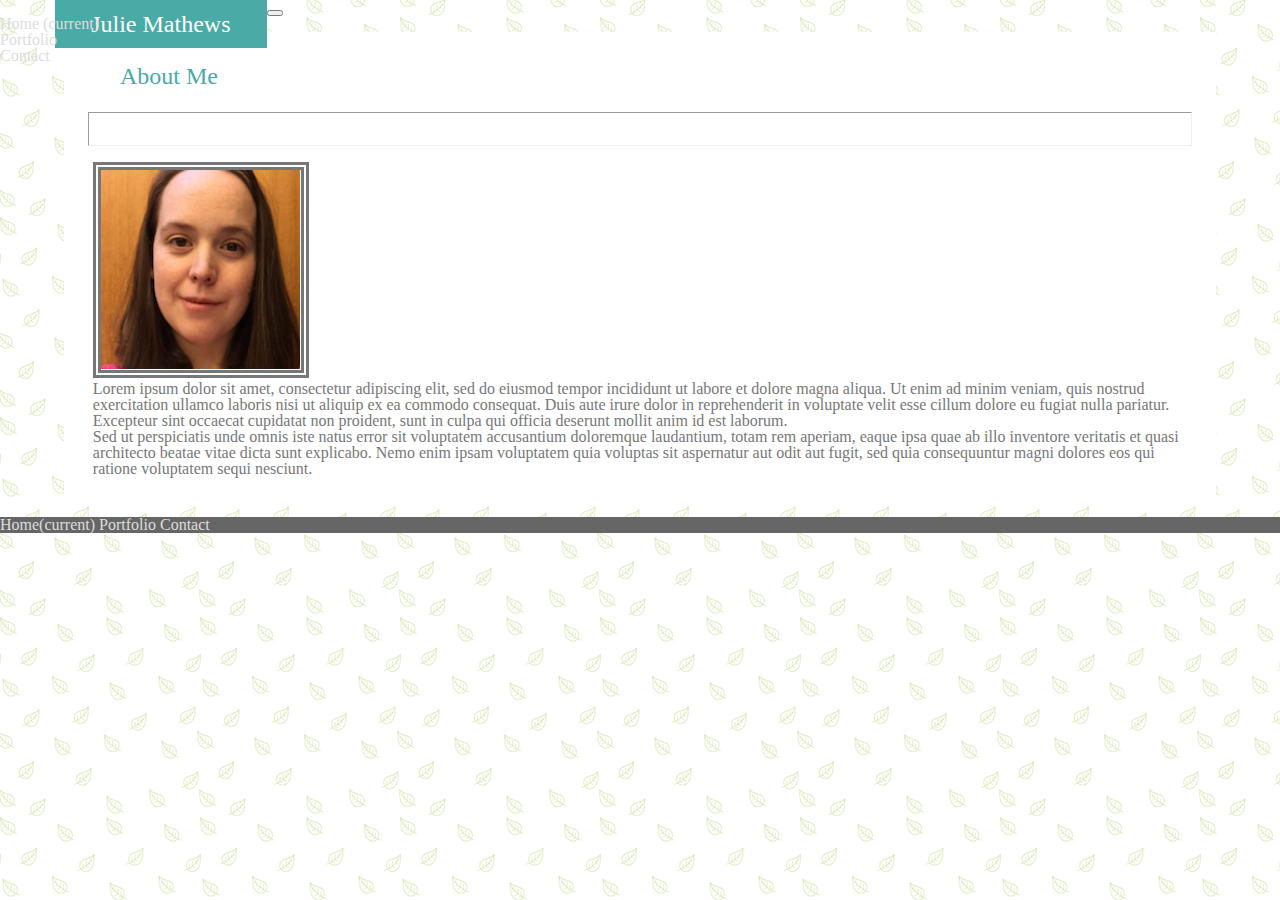
<file: index.html>
<!doctype html>
<html lang="en">
  <head>
    <!-- Required meta tags -->
    <meta charset="utf-8">
    <meta name="viewport" content="width=device-width, initial-scale=1, shrink-to-fit=no">

    <!-- Bootstrap CSS -->
    <link rel="stylesheet" href="https://stackpath.bootstrapcdn.com/bootstrap/4.1.3/css/bootstrap.min.css" integrity="sha384-MCw98/SFnGE8fJT3GXwEOngsV7Zt27NXFoaoApmYm81iuXoPkFOJwJ8ERdknLPMO" crossorigin="anonymous">
    <!-- styles css -->
    <link rel="stylesheet" type="text/css" media="screen" href="assets/css/reset.css"/>
    <link rel="stylesheet" type="text/css" media="screen" href="assets/css/styles.css"/>


    <title>Bootstrap Portfolio</title>
  </head>

  <body>

<!-- NavBar -->
        <nav class="navbar navbar-expand-lg navbar-light bg-light">
          <a class="navbar-brand" style="background-color: #4aaaa5; color: #ffffff; font-size: 1.5em; margin-left: 2.3em; padding: .5em 1.5em; float: left;">Julie Mathews</a>
            <button class="navbar-toggler" type="button" data-toggle="collapse" data-target="#navbarNav" aria-controls="navbarNav" aria-expanded="false" aria-label="Toggle navigation">
              <span class="navbar-toggler-icon"></span>
            </button>
            <div class="collapse navbar-collapse" id="navbarNav">
              <ul class="nav navbar-nav navbar-right::before">
                <li class="nav-item active">
                  <a class="nav-link" href="index.html">Home <span class="sr-only">(current)</span></a>
                </li>
                <li class="nav-item">
                  <a class="nav-link" href="portfolio.html">Portfolio</a>
                </li>
                <li class="nav-item">
                  <a class="nav-link" href="contact.html">Contact</a>
                </li>
              </ul>
            </div>
        </nav>

<!-- Container -->
      <div class="container" style="background-color: #ffffff; margin: 1em 4em; padding: .5em; border: #dddddd">
        <div class="border" style="color: black">
          <div class="row">
            <div class="col-sm" style="color: #4aaaa5; padding: 1em; margin: 0em 1em; font-size: 1.5em;">
              About Me
            </div>
          </div>
          <hr>
          <div class="row" style="margin: 0em .3em; padding: 1em;">
            <div class="col-4" style="color: #777777;">
              <img src="assets/images/avatar.png" style="border-style: double; border-width: .5em;">
            </div>
            <div class="col-8" style="color: #777777;">
                <p class="text-justify">Lorem ipsum dolor sit amet, consectetur adipiscing elit, sed do eiusmod tempor incididunt ut labore et dolore magna aliqua. Ut enim ad minim veniam, quis nostrud exercitation ullamco laboris nisi ut aliquip ex ea commodo consequat. Duis aute irure dolor in reprehenderit in voluptate velit esse cillum dolore eu fugiat nulla pariatur. Excepteur sint occaecat cupidatat non proident, sunt in culpa qui officia deserunt mollit anim id est laborum.</p>

                <p class="text-justify">Sed ut perspiciatis unde omnis iste natus error sit voluptatem accusantium doloremque laudantium, totam rem aperiam, eaque ipsa quae ab illo inventore veritatis et quasi architecto beatae vitae dicta sunt explicabo. Nemo enim ipsam voluptatem quia voluptas sit aspernatur aut odit aut fugit, sed quia consequuntur magni dolores eos qui ratione voluptatem sequi nesciunt.</p>
            </div>
          </div>
        </div>
      </div>  

<!-- Footer -->      
    <nav class="navbar fixed-bottom navbar-light" style="background-color: #666666;">
      <a class="navbar-footer" >
            <a class="foot-link" href="index.html">Home<span class="sr-only">(current)</span></a>
            <a class="foot-link" href="portfolio.html">Portfolio</a>
            <a class="foot-link" href="contact.html">Contact</a>
      </a>
    </nav>

    <!-- Optional JavaScript -->
    <!-- jQuery first, then Popper.js, then Bootstrap JS -->
    <!-- <script src="https://code.jquery.com/jquery-3.3.1.slim.min.js" integrity="sha384-q8i/X+965DzO0rT7abK41JStQIAqVgRVzpbzo5smXKp4YfRvH+8abtTE1Pi6jizo" crossorigin="anonymous"></script> -->
    <!-- <script src="https://cdnjs.cloudflare.com/ajax/libs/popper.js/1.14.3/umd/popper.min.js" integrity="sha384-ZMP7rVo3mIykV+2+9J3UJ46jBk0WLaUAdn689aCwoqbBJiSnjAK/l8WvCWPIPm49" crossorigin="anonymous"></script> -->
    <!-- <script src="https://stackpath.bootstrapcdn.com/bootstrap/4.1.3/js/bootstrap.min.js" integrity="sha384-ChfqqxuZUCnJSK3+MXmPNIyE6ZbWh2IMqE241rYiqJxyMiZ6OW/JmZQ5stwEULTy" crossorigin="anonymous"></script> -->
  </body>
</html>
</file>
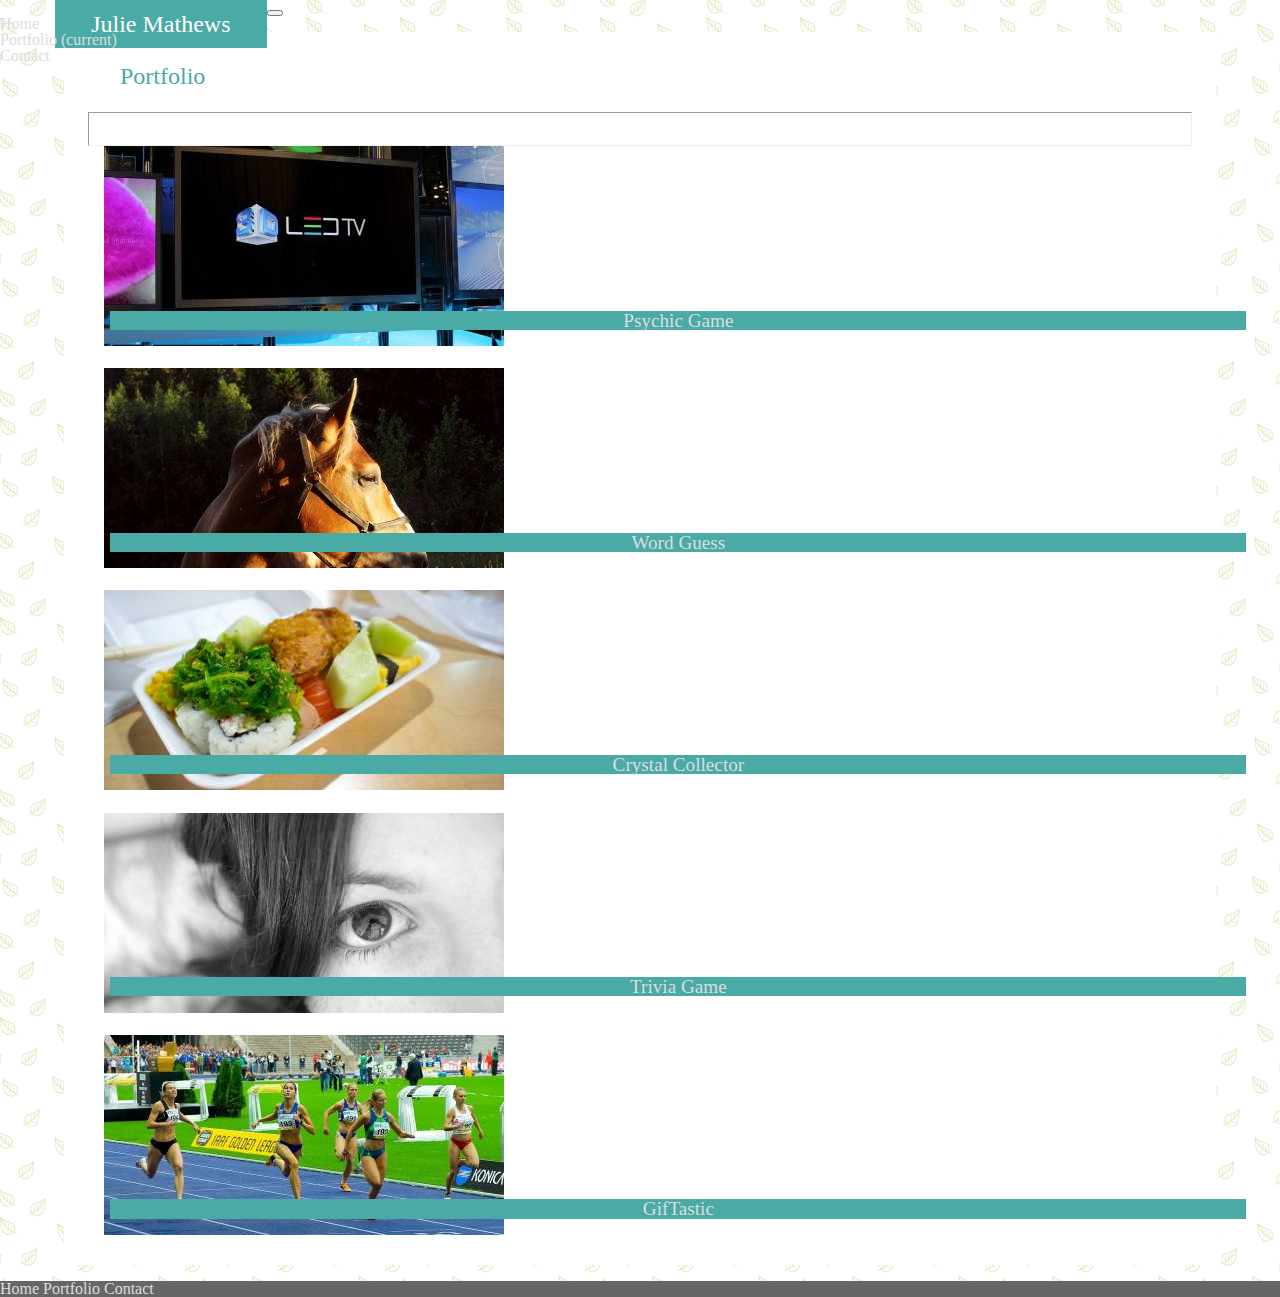
<file: portfolio.html>
<!doctype html>
<html lang="en">
  <head>
    <!-- Required meta tags -->
    <meta charset="utf-8">
    <meta name="viewport" content="width=device-width, initial-scale=1, shrink-to-fit=no">

    <!-- Bootstrap CSS -->
    <link rel="stylesheet" href="https://stackpath.bootstrapcdn.com/bootstrap/4.1.3/css/bootstrap.min.css" integrity="sha384-MCw98/SFnGE8fJT3GXwEOngsV7Zt27NXFoaoApmYm81iuXoPkFOJwJ8ERdknLPMO" crossorigin="anonymous">
    <!-- styles css -->
    <link rel="stylesheet" type="text/css" media="screen" href="assets/css/reset.css"/>
    <link rel="stylesheet" type="text/css" media="screen" href="assets/css/styles.css"/>


    <title>Bootstrap Portfolio</title>
  </head>

  <body>

<!-- NavBar -->
        <nav class="navbar navbar-expand-lg navbar-light bg-light">
          <a class="navbar-brand" style="background-color: #4aaaa5; color: #ffffff; font-size: 1.5em; margin-left: 2.3em; padding: .5em 1.5em; float: left;">Julie Mathews</a>
            <button class="navbar-toggler" type="button" data-toggle="collapse" data-target="#navbarNav" aria-controls="navbarNav" aria-expanded="false" aria-label="Toggle navigation">
              <span class="navbar-toggler-icon"></span>
            </button>
            <div class="collapse navbar-collapse" id="navbarNav">
              <ul class="navbar-nav">
                <li class="nav-item">
                  <a class="nav-link" href="index.html">Home</a>
                </li>
                <li class="nav-item active">
                  <a class="nav-link" href="portfolio.html">Portfolio <span class="sr-only">(current)</span></a>
                </li>
                <li class="nav-item">
                  <a class="nav-link" href="contact.html">Contact</a>
                </li>
              </ul>
            </div>
        </nav>

<!-- Container -->
      <div class="container" style="background-color: #ffffff; margin: 1em 4em; padding: .5em; border: #dddddd">
        <div class="border" style="color: black">
          <div class="row">
            <div class="col-sm" style="color: #4aaaa5; padding: 1em; margin: 0em 1em; font-size: 1.5em;">
              Portfolio
            </div>
          </div>
          <hr>

    <!-- First row -->  
          <div class="row" >
            <div class="col-4" style="color: #777777;">
                <img src="assets/images/image01.jpeg" class="img-thumbnail" alt="img01">
                    <div class="caption post-content" style="background-color: #4aaaa5; color: #dddddd;">  
                        <h3><a href="../games/psychic/index.html" alt="Psychic Game">Psychic Game</a></h3>
                    </div>
            </div>
            <div class="col-4" style="color: #777777;">
                <img src="assets/images/image02.jpeg" class="img-thumbnail" alt="img02">
                    <div class="caption post-content" style="background-color: #4aaaa5; color: #dddddd;">  
                        <h3><a href="../games/wordguess/index.html" alt="Word Guess">Word Guess</a></h3>
                    </div>
            </div>
            <div class="col-4" style="color: #777777;">
                <!-- NOTHING -->
            </div>
          </div>
        
    <!-- Second row -->
        <div class="row" >
            <div class="col-4" style="color: #777777;">
                <img src="assets/images/image03.jpeg" class="img-thumbnail" alt="img03">
                    <div class="caption post-content" style="background-color: #4aaaa5; color: #dddddd;">  
                        <h3><a href="../games/unit-4-game/index.html" alt="Crystal Collector">Crystal Collector</a></h3>
                    </div>
            </div>
            <div class="col-4" style="color: #777777;">
                <img src="assets/images/image04.jpeg" class="img-thumbnail" alt="img04">
                    <div class="caption post-content" style="background-color: #4aaaa5; color: #dddddd;">  
                        <!-- </a>"../games/TriviaGame/index.html" -->
                        <h3><a href="https://juliemathews.github.io/TriviaGame/" 
                             alt= "Trivia Game">Trivia Game</a></h3>
                    </div>
            </div>
            <div class="col-4" style="color: #777777;">
                <!-- NOTHING -->
            </div>
        </div>
        
    <!-- Third row -->
        <div class="row" >
            <div class="col-4" style="color: #777777;">
                <img src="assets/images/image05.jpeg" class="img-thumbnail" alt="img05">
                    <div class="caption post-content" style="background-color: #4aaaa5; color: #dddddd;">  
                        <h3><a href="../giftastic/main.html" alt="GifTastic"> GifTastic</a></h3>
                    </div>
            </div>
            <div class="col-4" style="color: #777777;">
                <!-- NOTHING -->
            </div>
            <div class="col-4" style="color: #777777;">
                <!-- NOTHING -->
            </div>
        </div>
          
        </div>
      </div>  

<!-- Footer -->      
              <nav class="navbar fixed-bottom navbar-light" style="background-color: #666666;">
                    <a class="navbar-footer" >
                        <a class="foot-link" href="index.html">Home</a>
                        <a class="foot-link" href="portfolio.html">Portfolio</a>
                        <a class="foot-link" href="contact.html">Contact</a>
                    </a>
                  </nav>

    <!-- Optional JavaScript -->
    <!-- jQuery first, then Popper.js, then Bootstrap JS -->
    <!-- <script src="https://code.jquery.com/jquery-3.3.1.slim.min.js" integrity="sha384-q8i/X+965DzO0rT7abK41JStQIAqVgRVzpbzo5smXKp4YfRvH+8abtTE1Pi6jizo" crossorigin="anonymous"></script> -->
    <!-- <script src="https://cdnjs.cloudflare.com/ajax/libs/popper.js/1.14.3/umd/popper.min.js" integrity="sha384-ZMP7rVo3mIykV+2+9J3UJ46jBk0WLaUAdn689aCwoqbBJiSnjAK/l8WvCWPIPm49" crossorigin="anonymous"></script> -->
    <!-- <script src="https://stackpath.bootstrapcdn.com/bootstrap/4.1.3/js/bootstrap.min.js" integrity="sha384-ChfqqxuZUCnJSK3+MXmPNIyE6ZbWh2IMqE241rYiqJxyMiZ6OW/JmZQ5stwEULTy" crossorigin="anonymous"></script> -->
  </body>
</html>
</file>
<file: assets/css/styles.css>
body {
    background-image: url("../images/leaves.png")
}

hr {
    margin: 0em 1em;
    padding: 1em;
}

.navbar-brand:after {
    clear: both;
  }

.navbar-nav {
    position: absolute;
    float: right;
}

.navbar-footer {
    position: absolute;
    float: left;
}

.img-thumbnail {
    position: relative;
    left: 2em;
}

.post-content {
    bottom: 2em;
    position: relative;
}

a:link,
a:visited,
a:hover {
    text-decoration: none;
    color: #dddddd;
  }

.foot-link {
    align-content: left;
}

.caption {
    text-align: center; 
    font-size: 1.5vw; 
    width: 100%;
    left: 2em;
}
</file>
